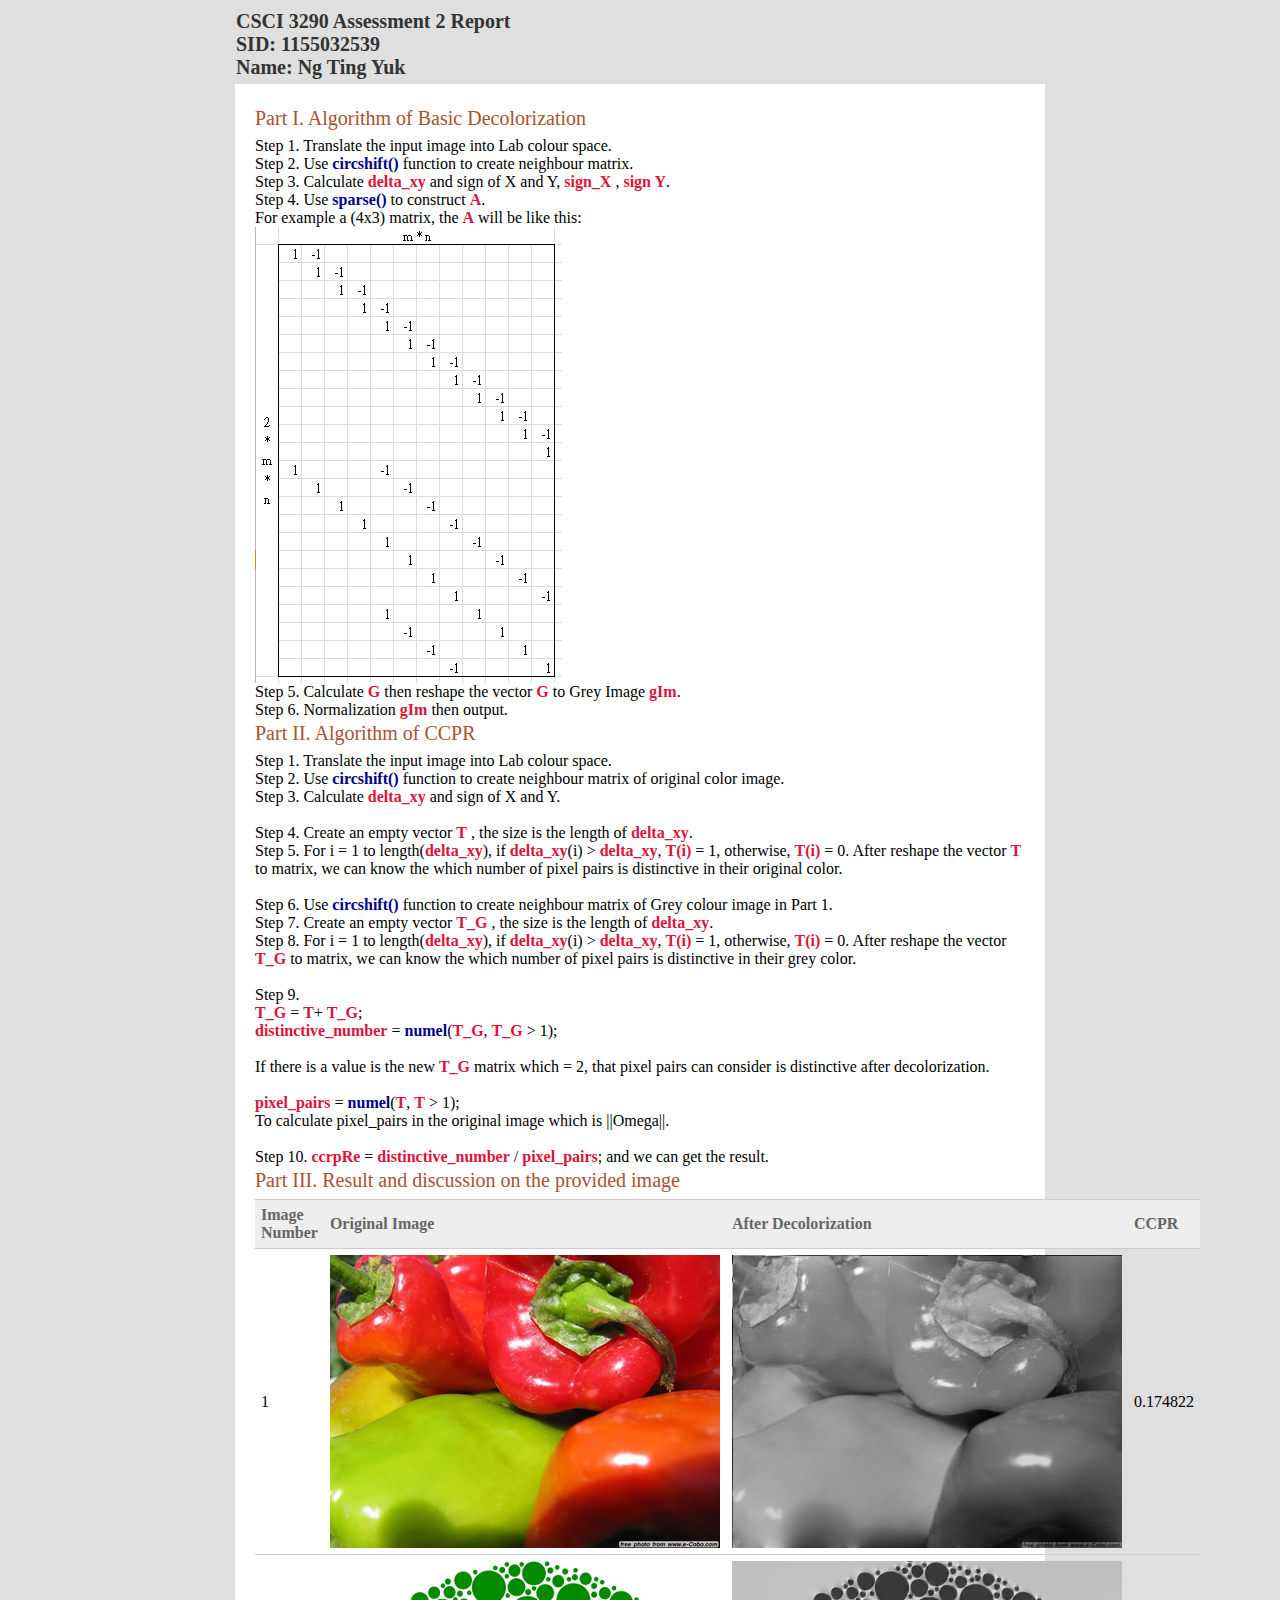
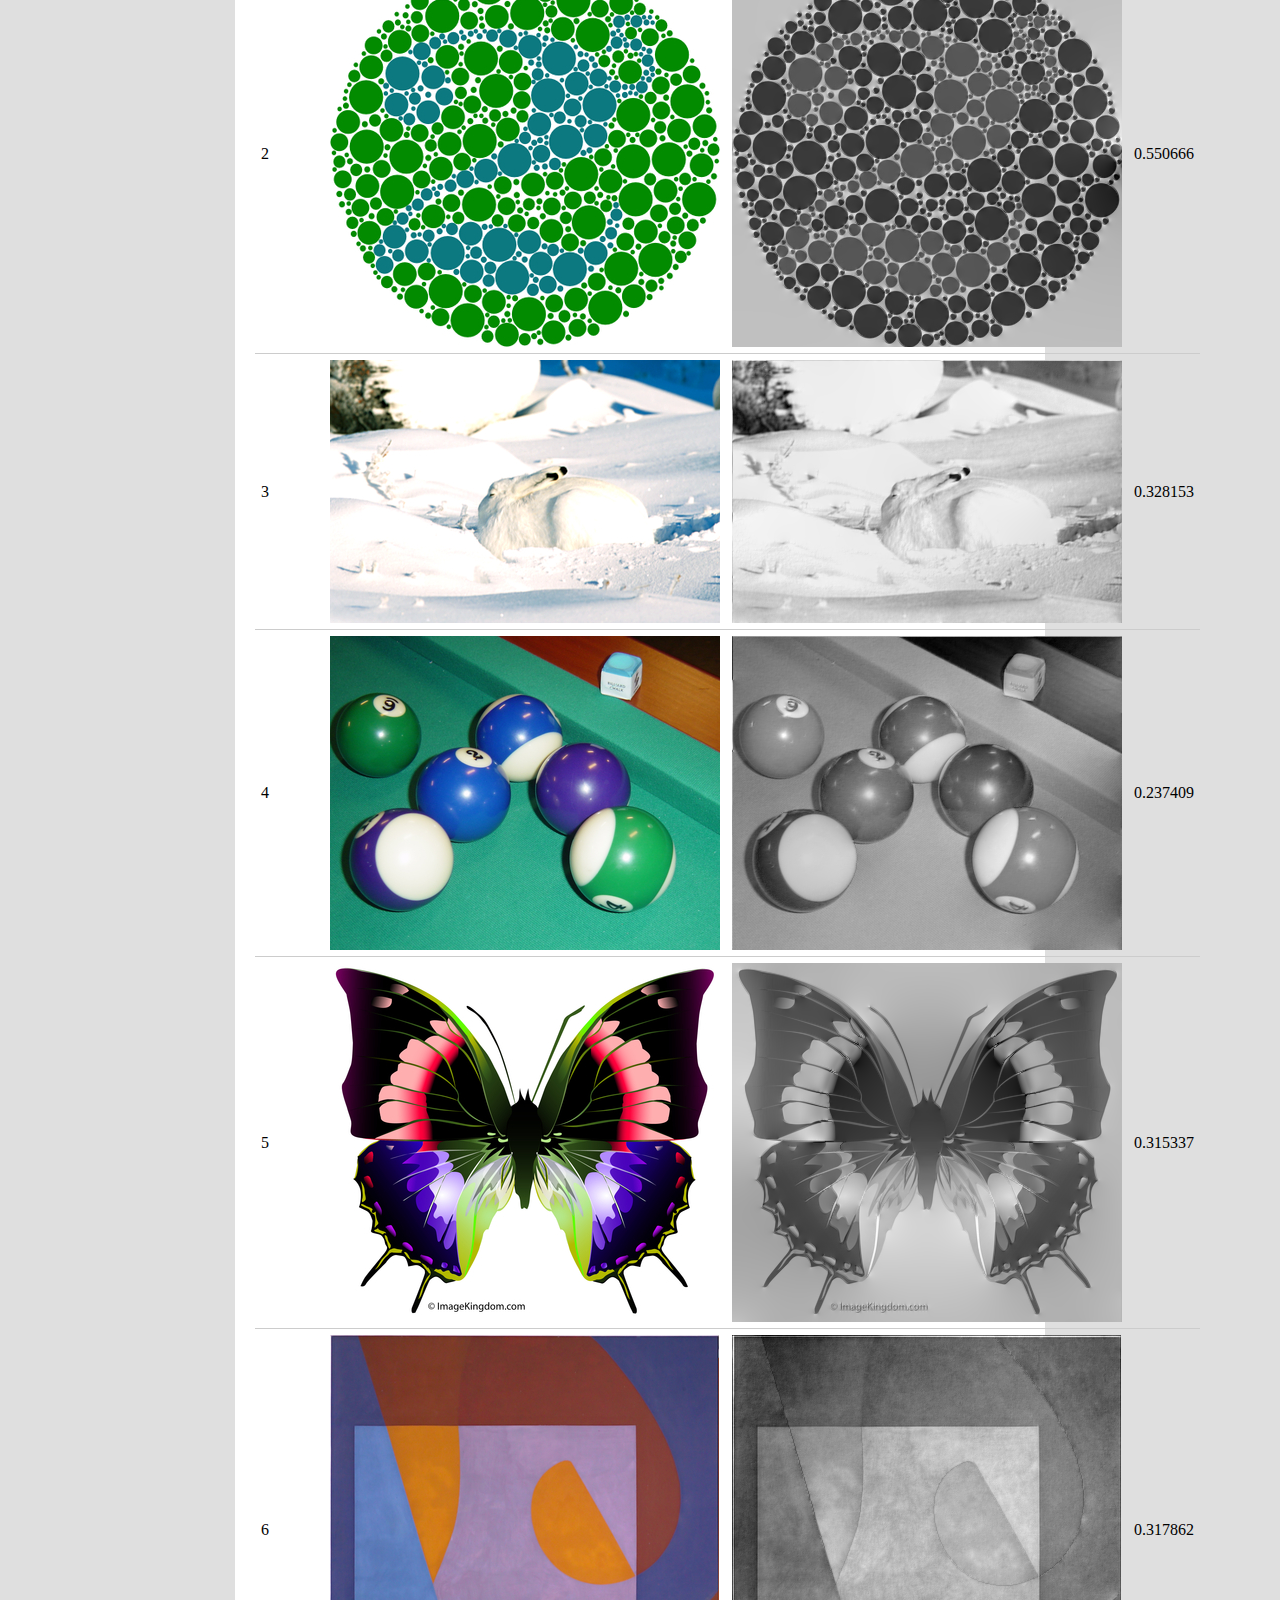
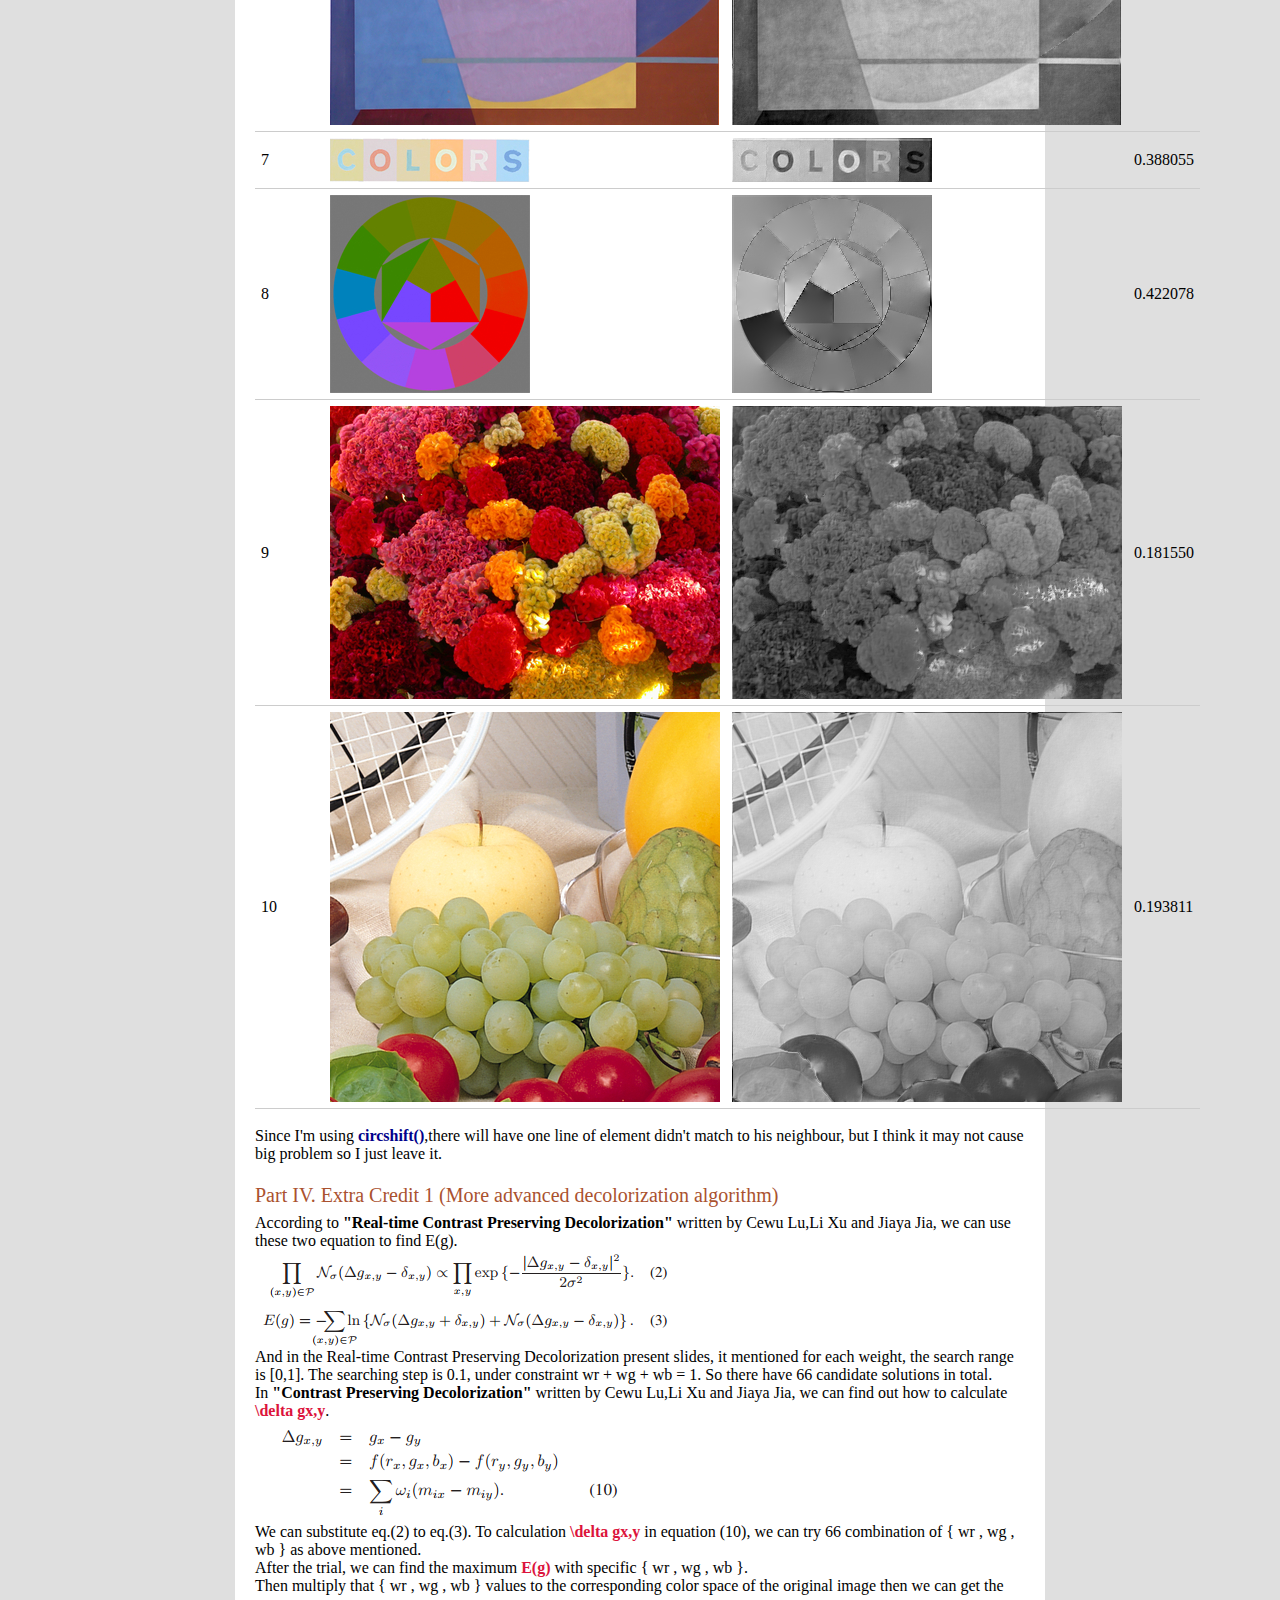
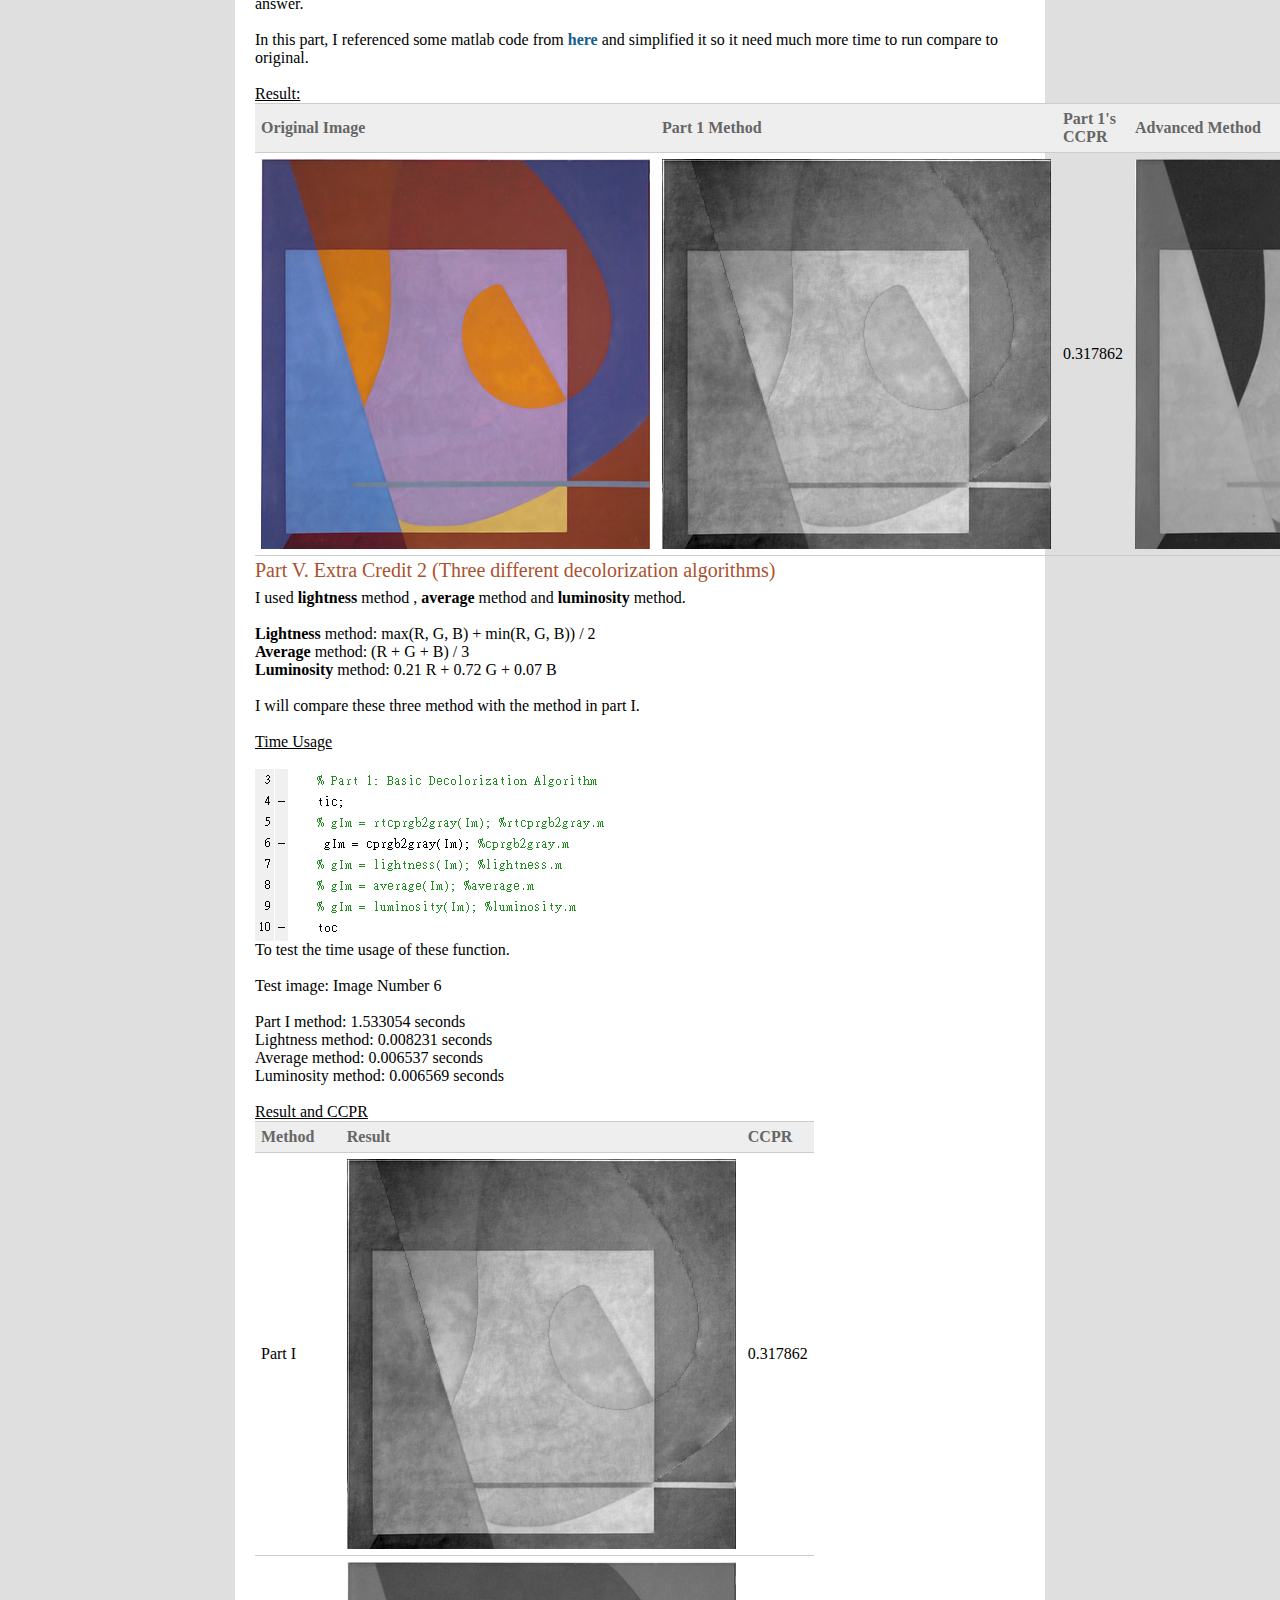
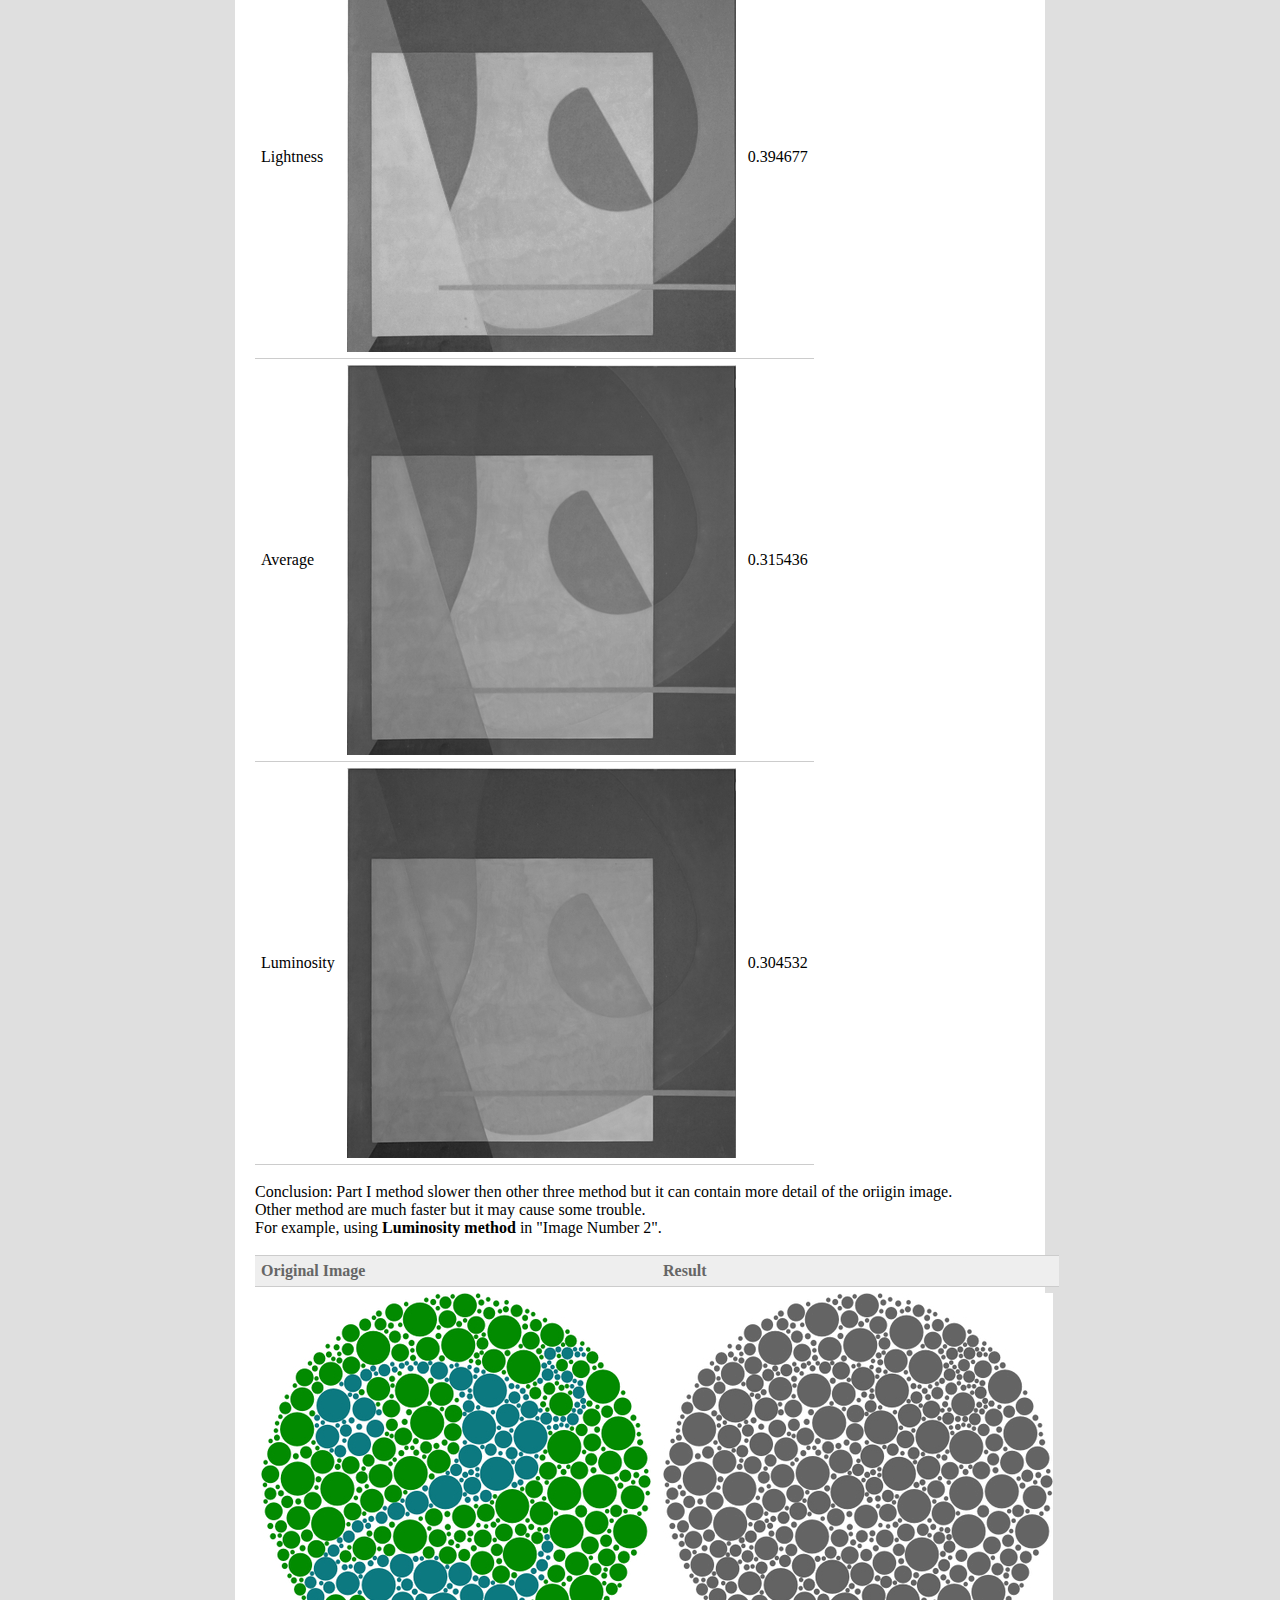
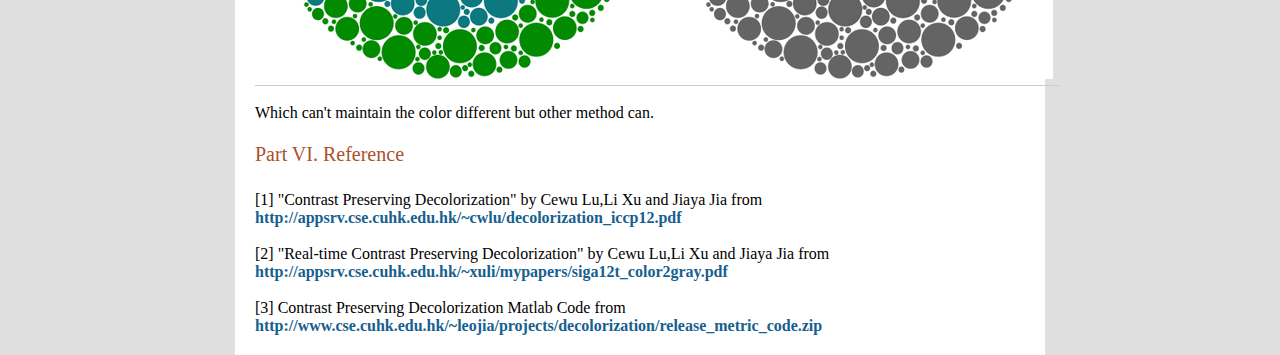
<file: Asg2/html/index.html>
<html>

<head>
<link rel="stylesheet" type="text/css" href="style.css">
</head>

<body>
<div id="main">
	<div id="header">
			<div id="head">CSCI 3290 Assessment 2 Report</div>
			<div id="head">SID: 1155032539</div>
			<div id="head">Name: Ng Ting Yuk</div>
	</div>
	<div id="content">
			<div class="title">Part I. Algorithm of Basic Decolorization</div>
			
			<div>Step 1. Translate the input image into Lab colour space. <br />
			Step 2. Use <b class="function">circshift()</b> function to create neighbour matrix.<br />
			Step 3. Calculate <b class="value">delta_xy</b> and sign of X and Y, <b class="value">sign_X</b> , <b class="value">sign Y</b>.<br />
			Step 4. Use <b class="function">sparse()</b> to construct <b class="value">A</b>.<br />
			For example a (4x3) matrix, the <b class="value">A</b> will be like this:<br />
			<img src="./image/fig4.png" />
			<br />
			Step 5. Calculate <b class="value">G</b> then reshape the vector <b class="value">G</b> to Grey Image <b class="value">gIm</b>.<br />
			Step 6. Normalization <b class="value">gIm</b> then output.<br />
			<div class="title">Part II. Algorithm of CCPR</div>
			
			<div>
			Step 1. Translate the input image into Lab colour space.<br />
			Step 2. Use <b class="function">circshift()</b> function to create neighbour matrix of original color image.<br />
			Step 3. Calculate <b class="value">delta_xy</b> and sign of X and Y.<br />
			 <br />
			Step 4. Create an empty vector <b class="value">T</b> , the size is the length of <b class="value">delta_xy</b>.<br />
			Step 5. For i = 1 to length(<b class="value">delta_xy</b>), if <b class="value">delta_xy</b>(i) > <b class="value">delta_xy</b>, <b class="value">T(i)</b> = 1, otherwise, <b class="value">T(i)</b> = 0. After reshape the vector <b class="value">T</b> to matrix, we can know the which number of pixel pairs is distinctive in their original color.<br />
			 <br />
			Step 6. Use <b class="function">circshift()</b> function to create neighbour matrix of Grey colour image in Part 1.<br />
			Step 7. Create an empty vector <b class="value">T_G</b> , the size is the length of <b class="value">delta_xy</b>.<br />
			Step 8. For i = 1 to length(<b class="value">delta_xy</b>), if <b class="value">delta_xy</b>(i) > <b class="value">delta_xy</b>, <b class="value">T(i)</b> = 1, otherwise, <b class="value">T(i)</b> = 0. After reshape the vector <b class="value">T_G</b> to matrix, we can know the which number of pixel pairs is distinctive in their grey color.<br />
			 <br />
			Step 9.<br />
			<b class="value">T_G</b> = <b class="value">T</b>+ <b class="value">T_G</b>;<br />
			<b class="value">distinctive_number</b> = <b class="function">numel</b>(<b class="value">T_G</b>, <b class="value">T_G</b> > 1);<br />
			 <br />
			If there is a value is the new <b class="value">T_G</b> matrix which = 2, that pixel pairs can consider is distinctive after decolorization.<br />
			 <br />
			<b class="value">pixel_pairs</b> = <b class="function">numel</b>(<b class="value">T</b>, <b class="value">T</b> > 1);<br />
			To calculate pixel_pairs in the original image which is  ||Omega||.<br />
			 <br />
			Step 10. <b class="value">ccrpRe</b> = <b class="value">distinctive_number</b> / <b class="value">pixel_pairs</b>; and we can get the result.<br />
			</div>

			<div class="title">Part III. Result and discussion on the provided image</div>
			<div>
			<table>
			<tr>
			<th>Image Number</th>
			<th>Original Image</th>
			<th>After Decolorization</th>
			<th>CCPR</th>
			</tr>
			<tr>
			<td>1</td>
			<td><img src="./image/1.png" height="50%" /></td>
			<td><img src="./image/result-1.png" height="50%" /></td>
			<td>0.174822</td>	
			</tr>
			<tr>
			<td>2</td>
			<td><img src="./image/2.png" height="50%" /></td>
			<td><img src="./image/result-2.png" height="50%" /></td>
			<td>0.550666</td>	
			</tr>
			<tr>
			<td>3</td>
			<td><img src="./image/3.png" height="50%" /></td>
			<td><img src="./image/result-3.png" height="50%" /></td>
			<td>0.328153</td>	
			</tr>
			<tr>
			<td>4</td>
			<td><img src="./image/4.png" height="50%" /></td>
			<td><img src="./image/result-4.png" height="50%" /></td>
			<td>0.237409</td>	
			</tr>
			<tr>
			<td>5</td>
			<td><img src="./image/5.png" height="50%" /></td>
			<td><img src="./image/result-5.png" height="50%" /></td>
			<td>0.315337</td>	
			</tr>
			<tr>
			<td>6</td>
			<td><img src="./image/6.png" height="50%" /></td>
			<td><img src="./image/result-6.png" height="50%" /></td>
			<td>0.317862</td>	
			</tr>
			<tr>
			<td>7</td>
			<td><img src="./image/7.png" /></td>
			<td><img src="./image/result-7.png"/></td>
			<td>0.388055</td>	
			</tr>
			<tr>
			<td>8</td>
			<td><img src="./image/8.png"/></td>
			<td><img src="./image/result-8.png" /></td>
			<td>0.422078</td>	
			</tr>
			<tr>
			<td>9</td>
			<td><img src="./image/9.png" height="50%" /></td>
			<td><img src="./image/result-9.png" height="50%" /></td>
			<td>0.181550</td>	
			</tr>
			<tr>
			<td>10</td>
			<td><img src="./image/10.png" height="50%" /></td>
			<td><img src="./image/result-10.png" height="50%" /></td>
			<td>0.193811</td>	
			</tr>
			</table>
			<br />
			<div>Since I'm using <b class="function">circshift()</b>,there will have one line of element didn't match to his neighbour, but I think it may not cause big problem so I just leave it.</div>
			<br />
			<div class="title">Part IV. Extra Credit 1 (More advanced decolorization algorithm)</div>
			<div> According to <b>"Real-time Contrast Preserving Decolorization"</b> written by Cewu Lu,Li Xu and Jiaya Jia, we can use these two equation to find E(g). <br />
			<img src="./image/fig1.png" /><br />
			<img src="./image/fig2.png" /><br />
			And in the Real-time Contrast Preserving Decolorization present slides, it mentioned for each weight, the search range is [0,1]. The searching step is 0.1, under constraint wr + wg + wb = 1. So there have 66 candidate solutions in total.<br />
			In <b>"Contrast Preserving Decolorization"</b> written by Cewu Lu,Li Xu and Jiaya Jia, we can find out how to calculate <b class="value">\delta gx,y</b>.<br />
			<img src="./image/fig3.png" /><br />

			We can substitute eq.(2) to eq.(3). To calculation <b class="value">\delta gx,y</b> in equation (10), we can try 66 combination of { wr , wg , wb } as above mentioned.<br />
			After the trial, we can find the maximum <b class="value">E(g)</b> with specific { wr , wg , wb }.<br />
 
			Then multiply that { wr , wg , wb } values to the corresponding color space of the original image then we can get the answer.<br />
			<br />
			In this part, I referenced some matlab code from <a href="http://www.cse.cuhk.edu.hk/~leojia/projects/color2gray/">here</a> and simplified it so it need much more time to run compare to original.<br />
			<br />
			<u>Result:</u><br />
			
			<table>
			<tr>
			<th>Original Image</th>
			<th>Part 1 Method</th>
			<th>Part 1's CCPR</th>
			<th>Advanced Method</th>
			<th>Advanced's CCPR</th>
			</tr>
			<tr>
			<td><img src="./image/6.png" height="50%" /></td>
			<td><img src="./image/result-part1-6.png" height="50%" /></td>
			<td>0.317862</td>
			<td><img src="./image/result-adv-6.png" height="50%" /></td>
			<td>0.502858</td>
			
			</tr>
			</table>
			</div>
			
			<div class="title">Part V. Extra Credit 2 (Three different decolorization algorithms)</div>
			<div>
			I used <b>lightness</b> method , <b>average</b> method and <b>luminosity</b> method. <br />
			<br />
			<b>Lightness</b> method: max(R, G, B) + min(R, G, B)) / 2<br />
			<b>Average</b> method: (R + G + B) / 3<br />
			<b>Luminosity</b> method: 0.21 R + 0.72 G + 0.07 B<br />
			<br />
			I will compare these three method with the method in part I.<br />
			<br />
			<u>Time Usage </u> <br />
			<br />
			<img src="./image/fig5.png" /><br />
			To test the time usage of these function.<br />
			<br />
			Test image: Image Number 6 <br />
			<br />
			Part I method: 1.533054 seconds <br />
			Lightness method: 0.008231 seconds <br />
			Average method: 0.006537 seconds <br />
			Luminosity method: 0.006569 seconds <br />
			<br />
			<u>Result and CCPR </u> <br />
			<table>
			<tr>
			<th>Method</th>
			<th>Result</th>
			<th>CCPR</th>
			</tr>
			<tr>
			<td>Part I</td>
			<td><img src="./image/result-6.png" height="50%" /></td>
			<td>0.317862</td>
			</tr>
			<tr>
			<td>Lightness</td>
			<td><img src="./image/result-lightness-6.png" height="50%" /></td>
			<td>0.394677</td>
			</tr>
			<tr>
			<td>Average</td>
			<td><img src="./image/result-average-6.png" height="50%" /></td>
			<td>0.315436</td>
			</tr>
			<tr>
			<td>Luminosity</td>
			<td><img src="./image/result-luminosity-6.png" height="50%" /></td>
			<td>0.304532</td>
			</tr>
			</table>
			<br />
			Conclusion: Part I method slower then other three method but it can contain more detail of the oriigin image.<br />
			Other method are much faster but it may cause some trouble.<br />
			For example, using <b>Luminosity method</b> in "Image Number 2".<br />
			<br />
			<table>
			<tr>
			<th>Original Image</th>
			<th>Result</th>
			</tr>
			<tr>
			<td><img src="./image/2.png" height="50%" /></td>
			<td><img src="./image/result-luminosity-2.png" height="50%" /></td>
			</tr>
			</table>
			<br />
			Which can't maintain the color different but other method can.<br />
			</div>
			<br />
			<div class="title">Part VI. Reference</div><br />
			<div>
			[1] "Contrast Preserving Decolorization" by Cewu Lu,Li Xu and Jiaya Jia from <a href="http://appsrv.cse.cuhk.edu.hk/~cwlu/decolorization_iccp12.pdf">http://appsrv.cse.cuhk.edu.hk/~cwlu/decolorization_iccp12.pdf</a><br />
			<br />
			[2] "Real-time Contrast Preserving Decolorization" by Cewu Lu,Li Xu and Jiaya Jia from <a href="http://appsrv.cse.cuhk.edu.hk/~xuli/mypapers/siga12t_color2gray.pdf">http://appsrv.cse.cuhk.edu.hk/~xuli/mypapers/siga12t_color2gray.pdf</a><br />
			<br />
			[3] Contrast Preserving Decolorization Matlab Code from <a href="http://www.cse.cuhk.edu.hk/~leojia/projects/decolorization/release_metric_code.zip">http://www.cse.cuhk.edu.hk/~leojia/projects/decolorization/release_metric_code.zip</a><br />
			</div>
			</div>
	</div>
</div>
</body>

</html>
</file>
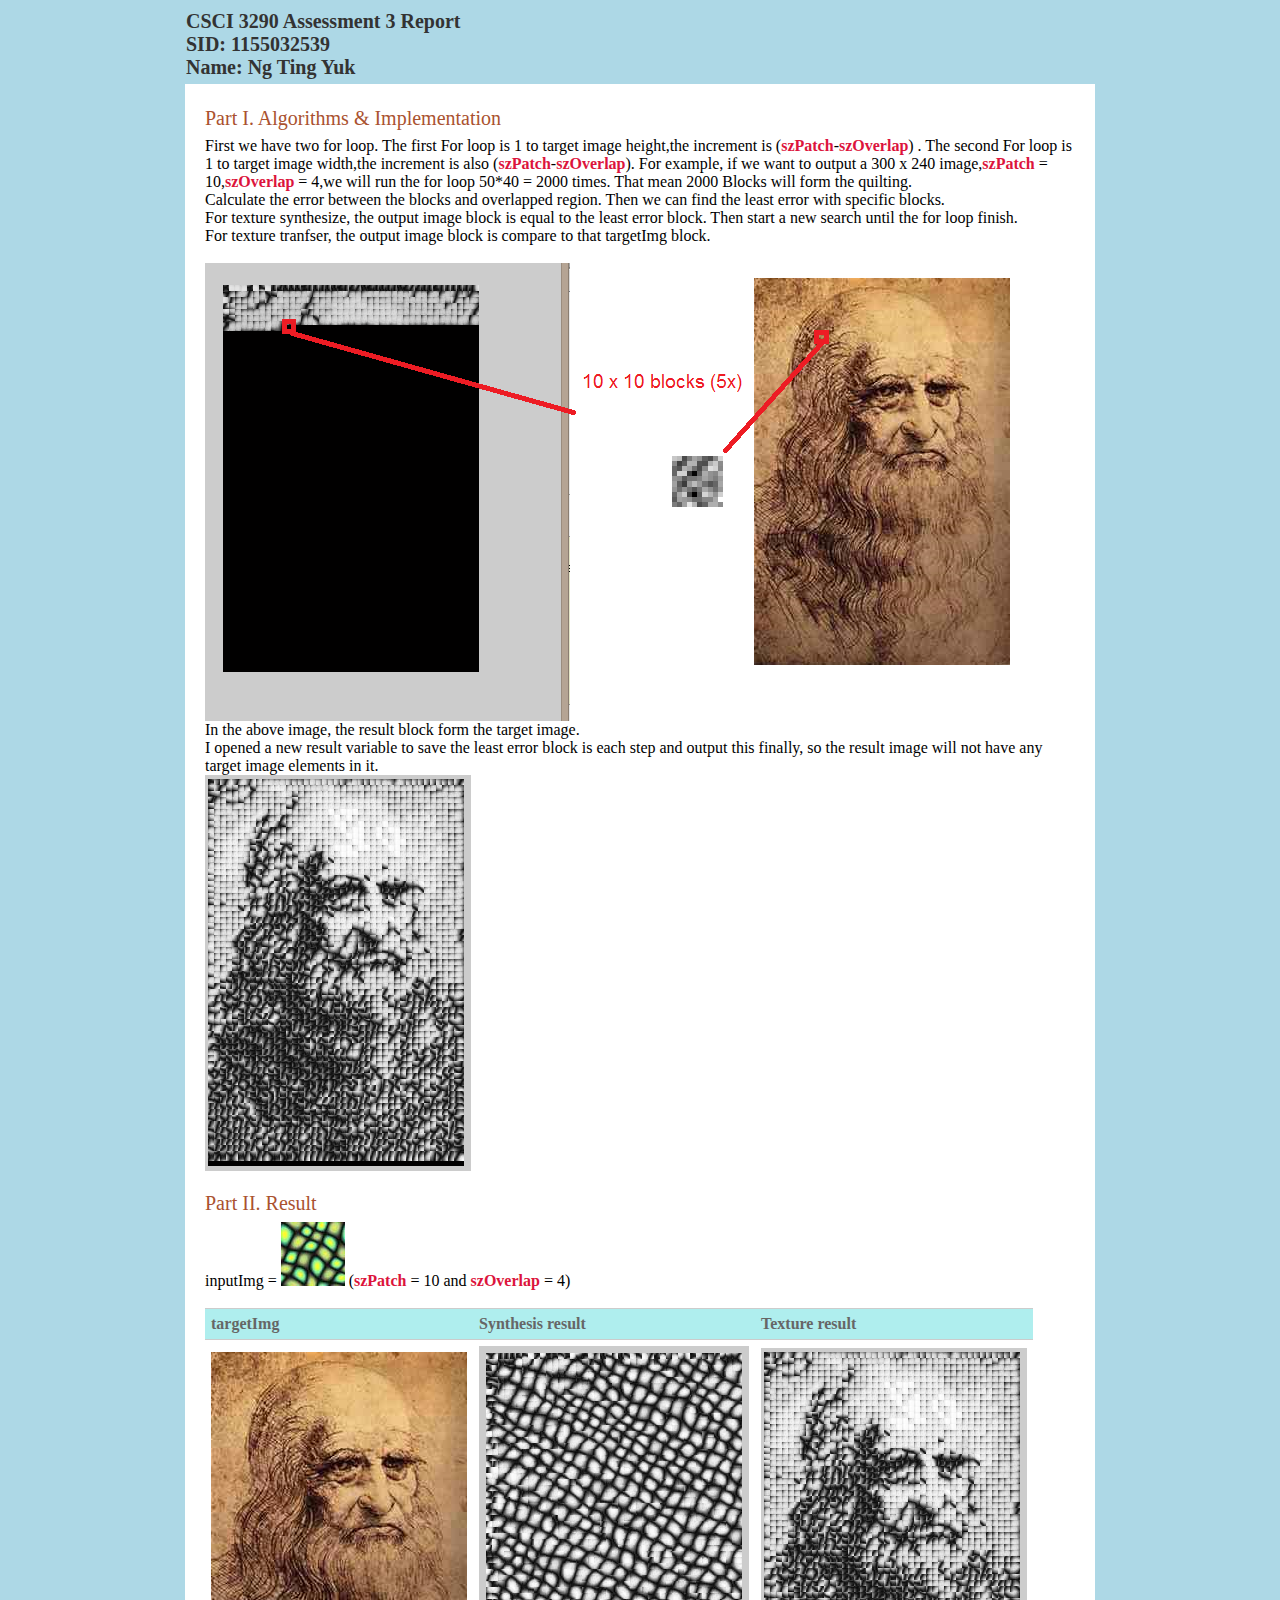
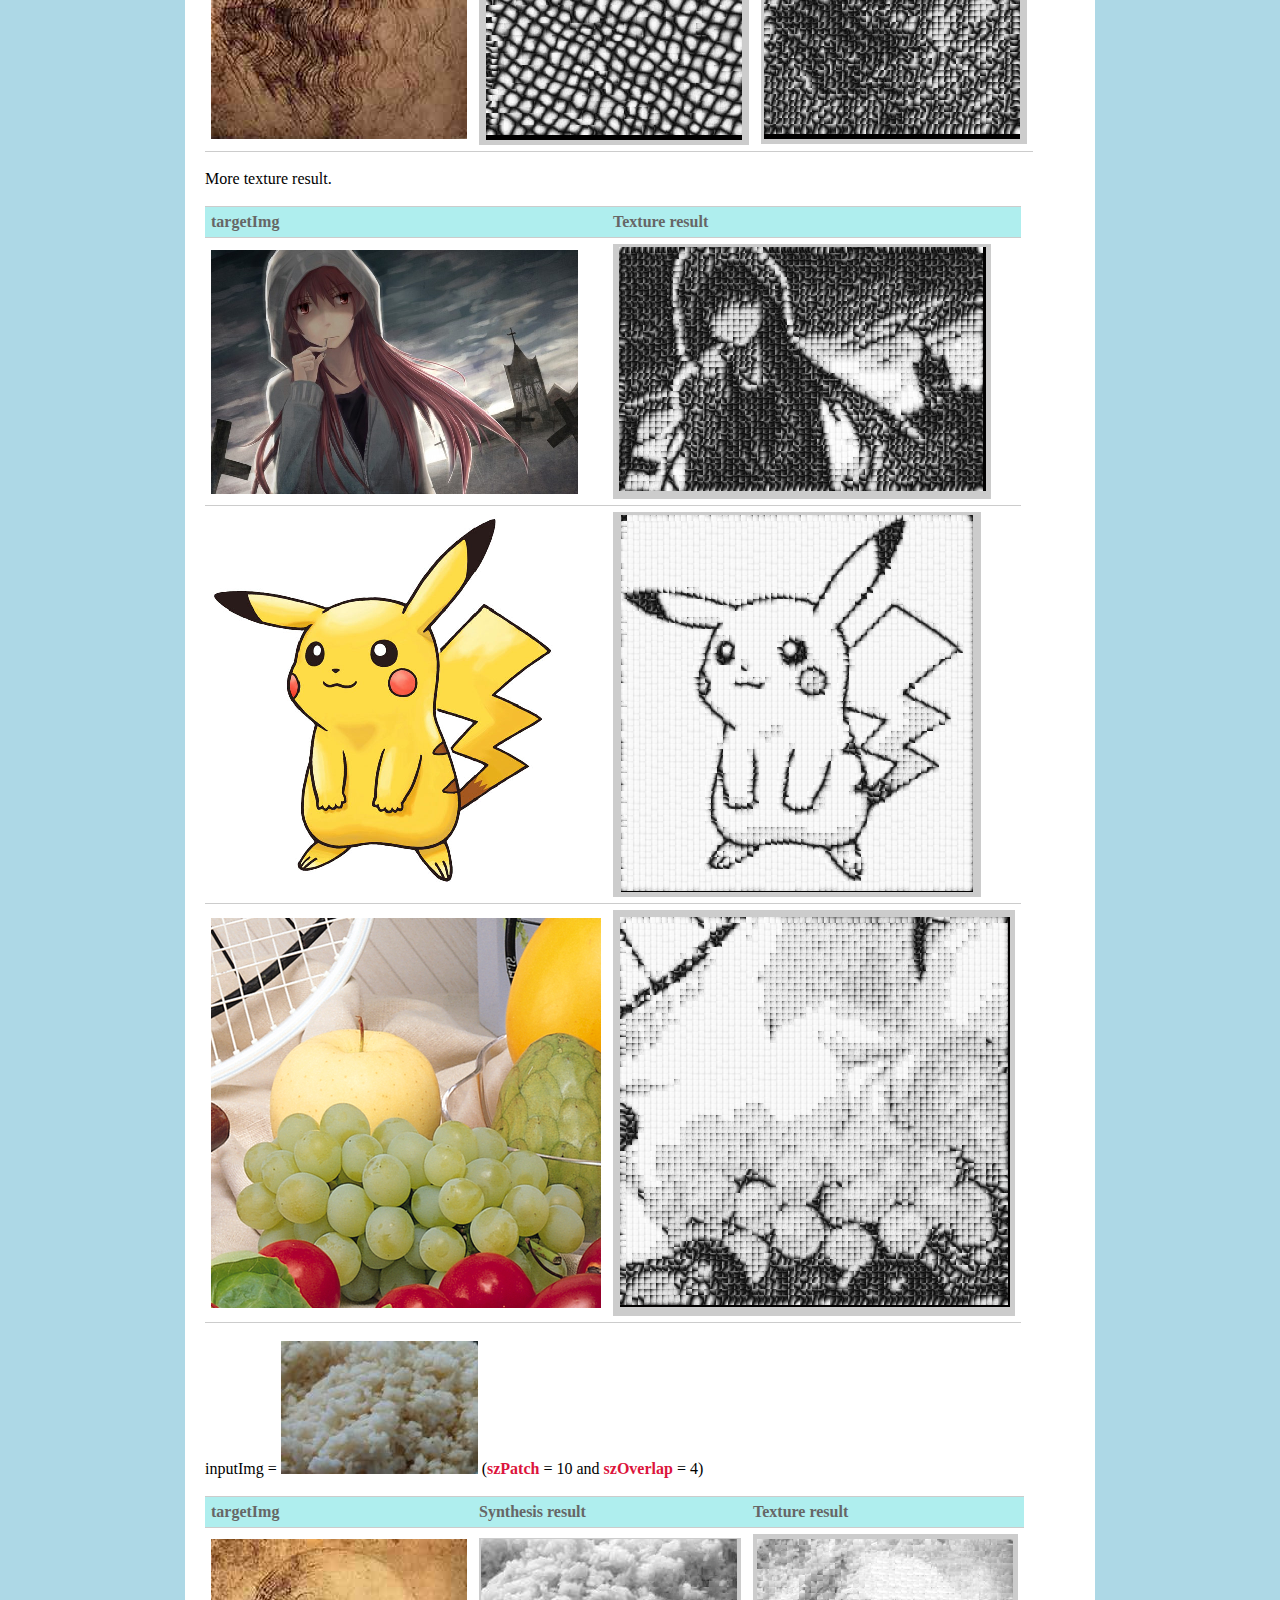
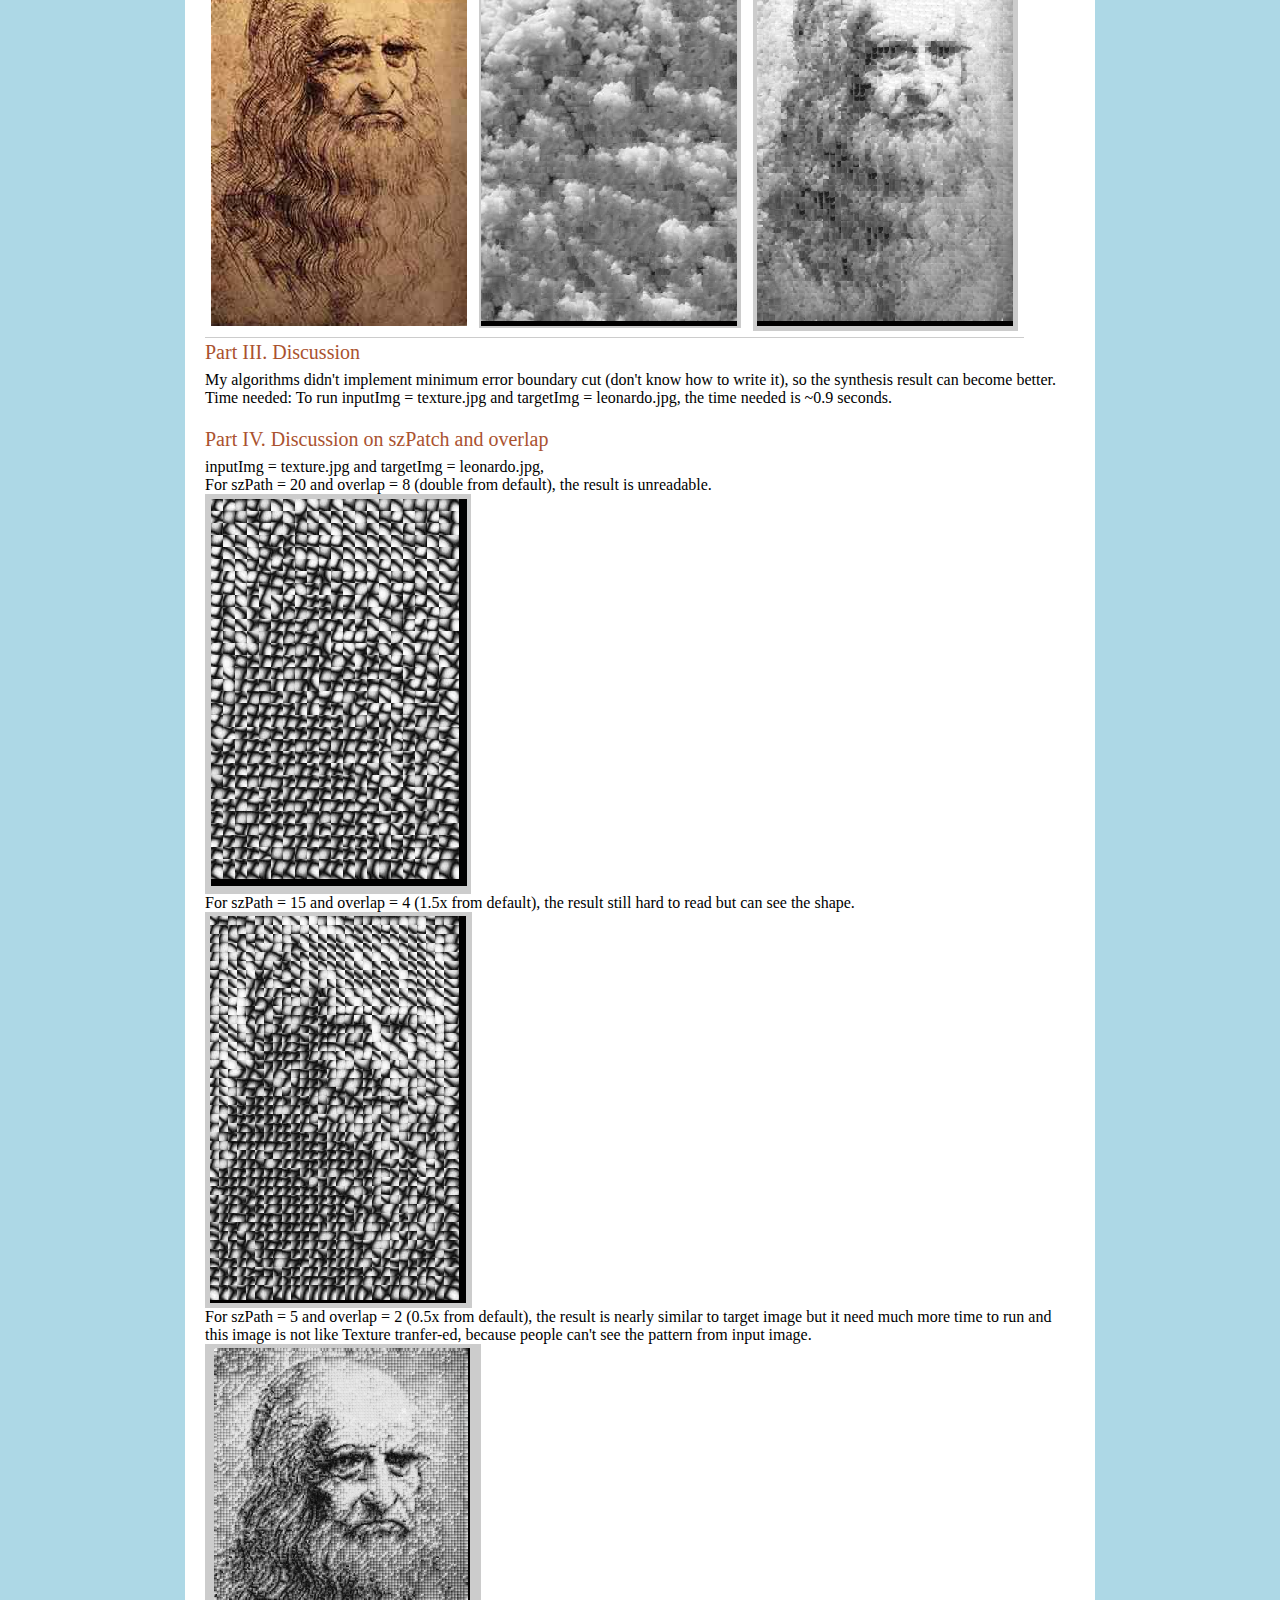
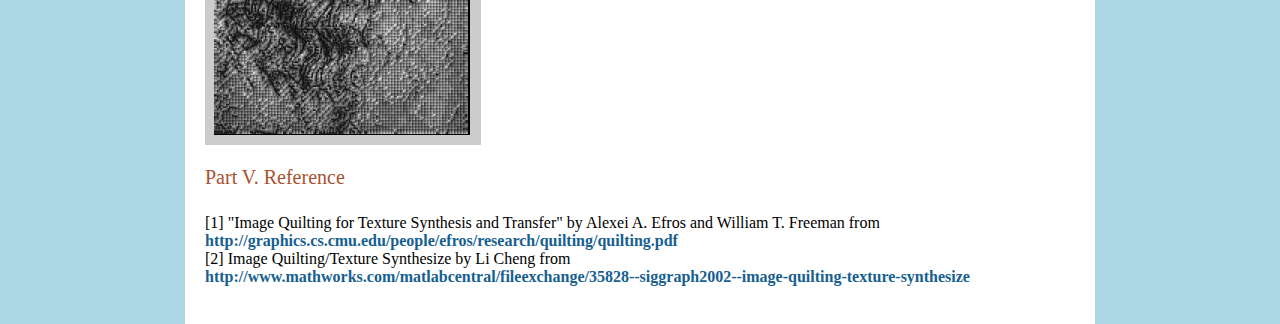
<file: Asg3/html/index.html>
<html>

<head>
<link rel="stylesheet" type="text/css" href="style.css">
</head>

<body>
<div id="main">
	<div id="header">
			<div id="head">CSCI 3290 Assessment 3 Report</div>
			<div id="head">SID: 1155032539</div>
			<div id="head">Name: Ng Ting Yuk</div>
	</div>
	<div id="content">
			<div class="title">Part I. Algorithms & Implementation</div>
			<div>First we have two for loop. The first For loop is 1 to target image height,the increment is (<b class="value">szPatch</b>-<b class="value">szOverlap</b>) . The second For loop is 1 to target image width,the increment is also (<b class="value">szPatch</b>-<b class="value">szOverlap</b>). For example, if we want to output a 300 x 240 image,<b class="value">szPatch</b> = 10,<b class="value">szOverlap</b> = 4,we will run the for loop 50*40 = 2000 times. That mean 2000 Blocks will form the quilting.</div>
			<div>Calculate the error between the blocks and overlapped region. Then we can find the least error with specific blocks.</div>
			<div>For texture synthesize, the output image block is equal to the least error block. Then start a new search until the for loop finish.</div>
			<div>For texture tranfser, the output image block is compare to that targetImg block. </div>
			<div><br /></div>
			<div><img src="./image/fig1.png" /></div>
			<div>In the above image, the result block form the target image.</div>
			<div>I opened a new result variable to save the least error block is each step and output this finally, so the result image will not have any target image elements in it.</div>
			<div><img src="./image/fig3.png" /></div>
			<div><br /></div>		
			<div class="title">Part II. Result</div>
			<div>inputImg = <img src="./image/texture.jpg" /> (<b class="value">szPatch</b> = 10 and <b class="value">szOverlap</b> = 4) </div><br />
			<div>
			<table>
			<tr>
			<th>targetImg</th>
			<th>Synthesis result</th>
			<th>Texture result</th>
			</tr>
			<tr>
			<td><img src="./image/leonardo.jpg" /></td>
			<td><img src="./image/tran1.png" /></td>
			<td><img src="./image/text1.png" /></td>
			</tr>
			</table>
			<br />
			<div>More texture result.</div>
			<br />
			<table>
			<tr>
			<th>targetImg</th>
			<th>Texture result</th>
			</tr>
			<tr>
			<td><img src="./image/image1.png" /></td>
			<td><img src="./image/text3.png" /></td>
			</tr>
			<tr>
			<td><img src="./image/pikachu.png" /></td>
			<td><img src="./image/text4.png" /></td>
			</tr>
			<tr>
			<td><img src="./image/image2.png" /></td>
			<td><img src="./image/text5.png" /></td>
			</tr>
			</table>
			
			</div>
			<br />
			<div>inputImg = <img src="./image/yogurt.png" /> (<b class="value">szPatch</b> = 10 and <b class="value">szOverlap</b> = 4) </div><br />
			<div>
			<table>
			<tr>
			<th>targetImg</th>
			<th>Synthesis result</th>
			<th>Texture result</th>
			</tr>
			<tr>
			<td><img src="./image/leonardo.jpg" /></td>
			<td><img src="./image/tran2.png" /></td>
			<td><img src="./image/text2.png" /></td>
			</tr>
			</table>
			</div>
			<div class="title">Part III. Discussion</div>
			<div>My algorithms didn't implement minimum error boundary cut (don't know how to write it), so the synthesis result can become better.</div>
			<div>Time needed: To run inputImg = texture.jpg and targetImg = leonardo.jpg, the time needed is ~0.9 seconds.</div>
			<br />
			<div class="title">Part IV. Discussion on szPatch and overlap</div>
			<div>inputImg = texture.jpg and targetImg = leonardo.jpg,</div>
			<div>For szPath = 20 and overlap = 8 (double from default), the result is unreadable.</div>
			<div><img src="./image/fig4.png" /></div>
			<div>For szPath = 15 and overlap = 4 (1.5x from default), the result still hard to read but can see the shape.</div>
			<div><img src="./image/fig5.png" /></div>
			<div>For szPath = 5 and overlap = 2 (0.5x from default), the result is nearly similar to target image but it need much more time to run and this image is not like Texture tranfer-ed, because people can't see the pattern from input image.</div>
			<div><img src="./image/fig6.png" /></div>
			<br />
			<div class="title">Part V. Reference</div><br />
			<div>
			[1] "Image Quilting for Texture Synthesis and Transfer" by Alexei A. Efros and William T. Freeman from <a href="http://graphics.cs.cmu.edu/people/efros/research/quilting/quilting.pdf">http://graphics.cs.cmu.edu/people/efros/research/quilting/quilting.pdf</a><br />
			[2] Image Quilting/Texture Synthesize by Li Cheng from <br /> <a href="http://www.mathworks.com/matlabcentral/fileexchange/35828--siggraph2002--image-quilting-texture-synthesize">http://www.mathworks.com/matlabcentral/fileexchange/35828--siggraph2002--image-quilting-texture-synthesize</a><br />
			<br />
			</div>
			
	</div>
</div>
</body>

</html>
</file>
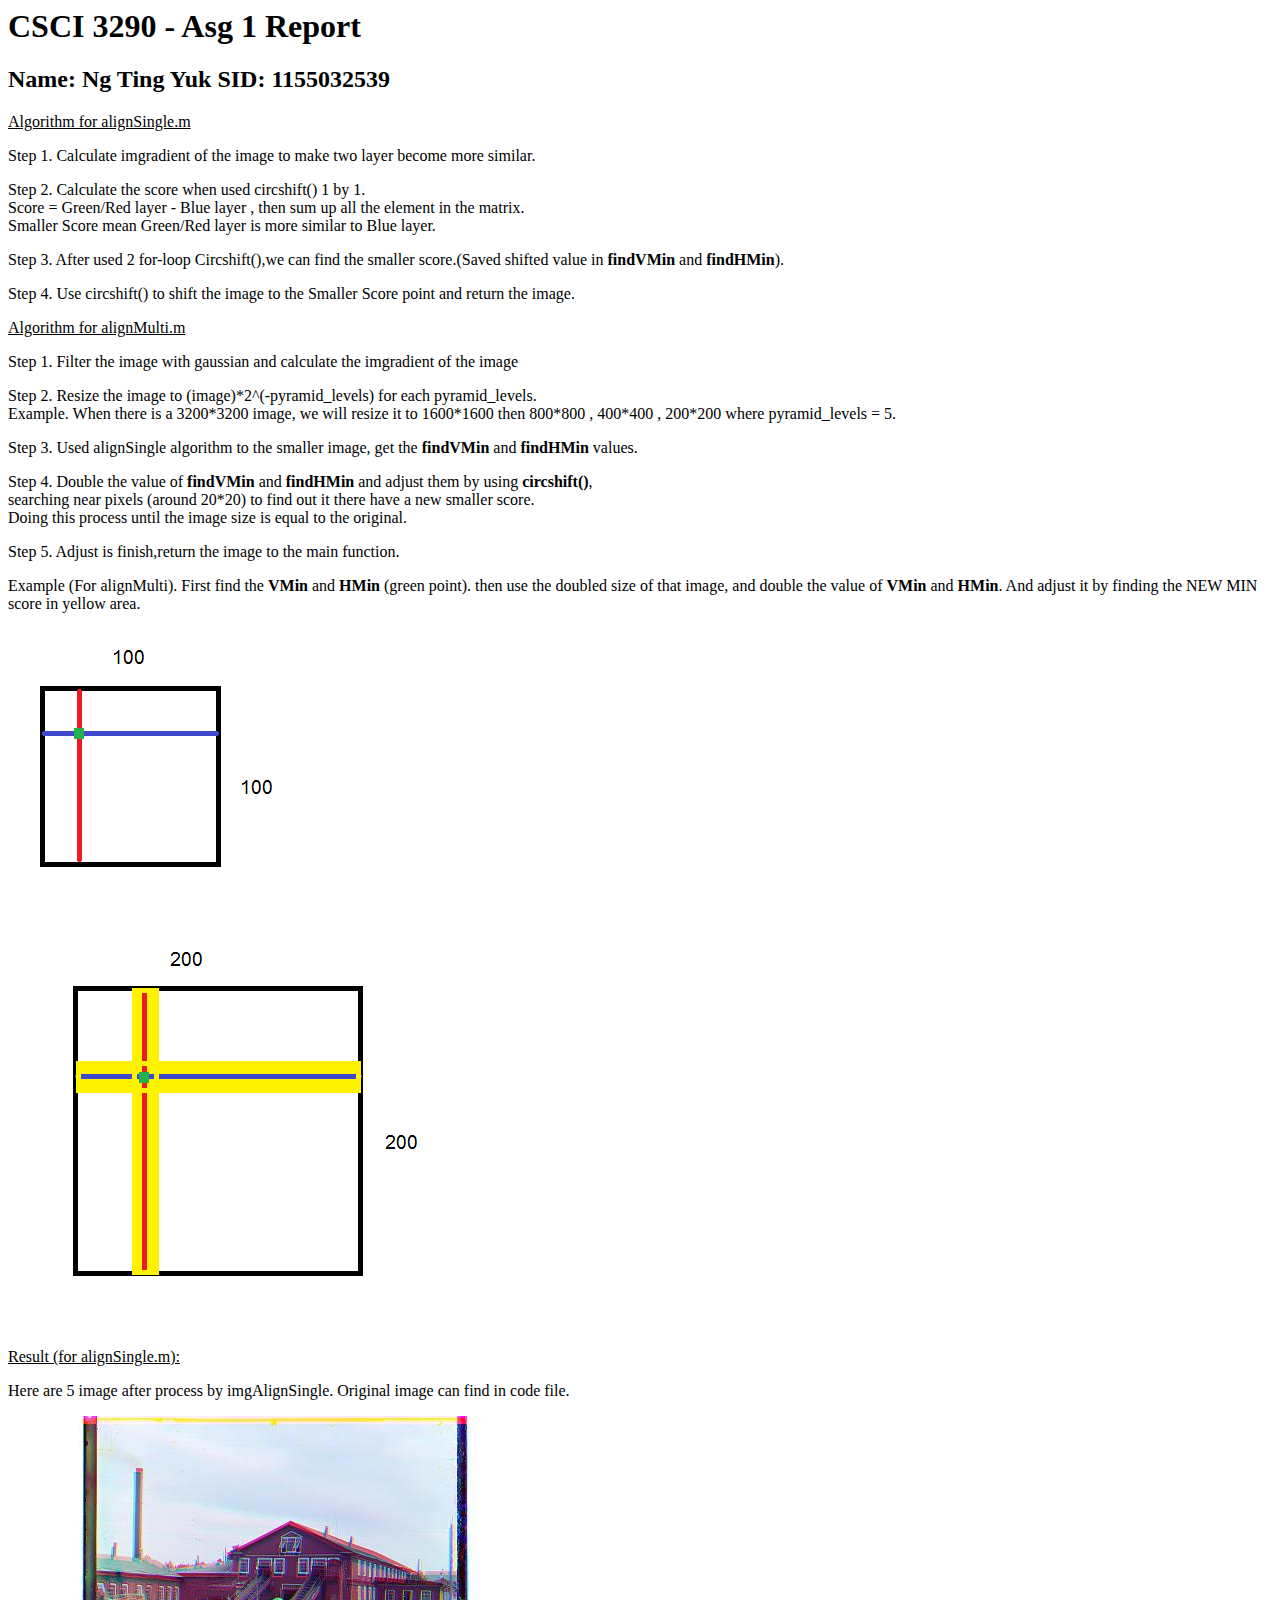
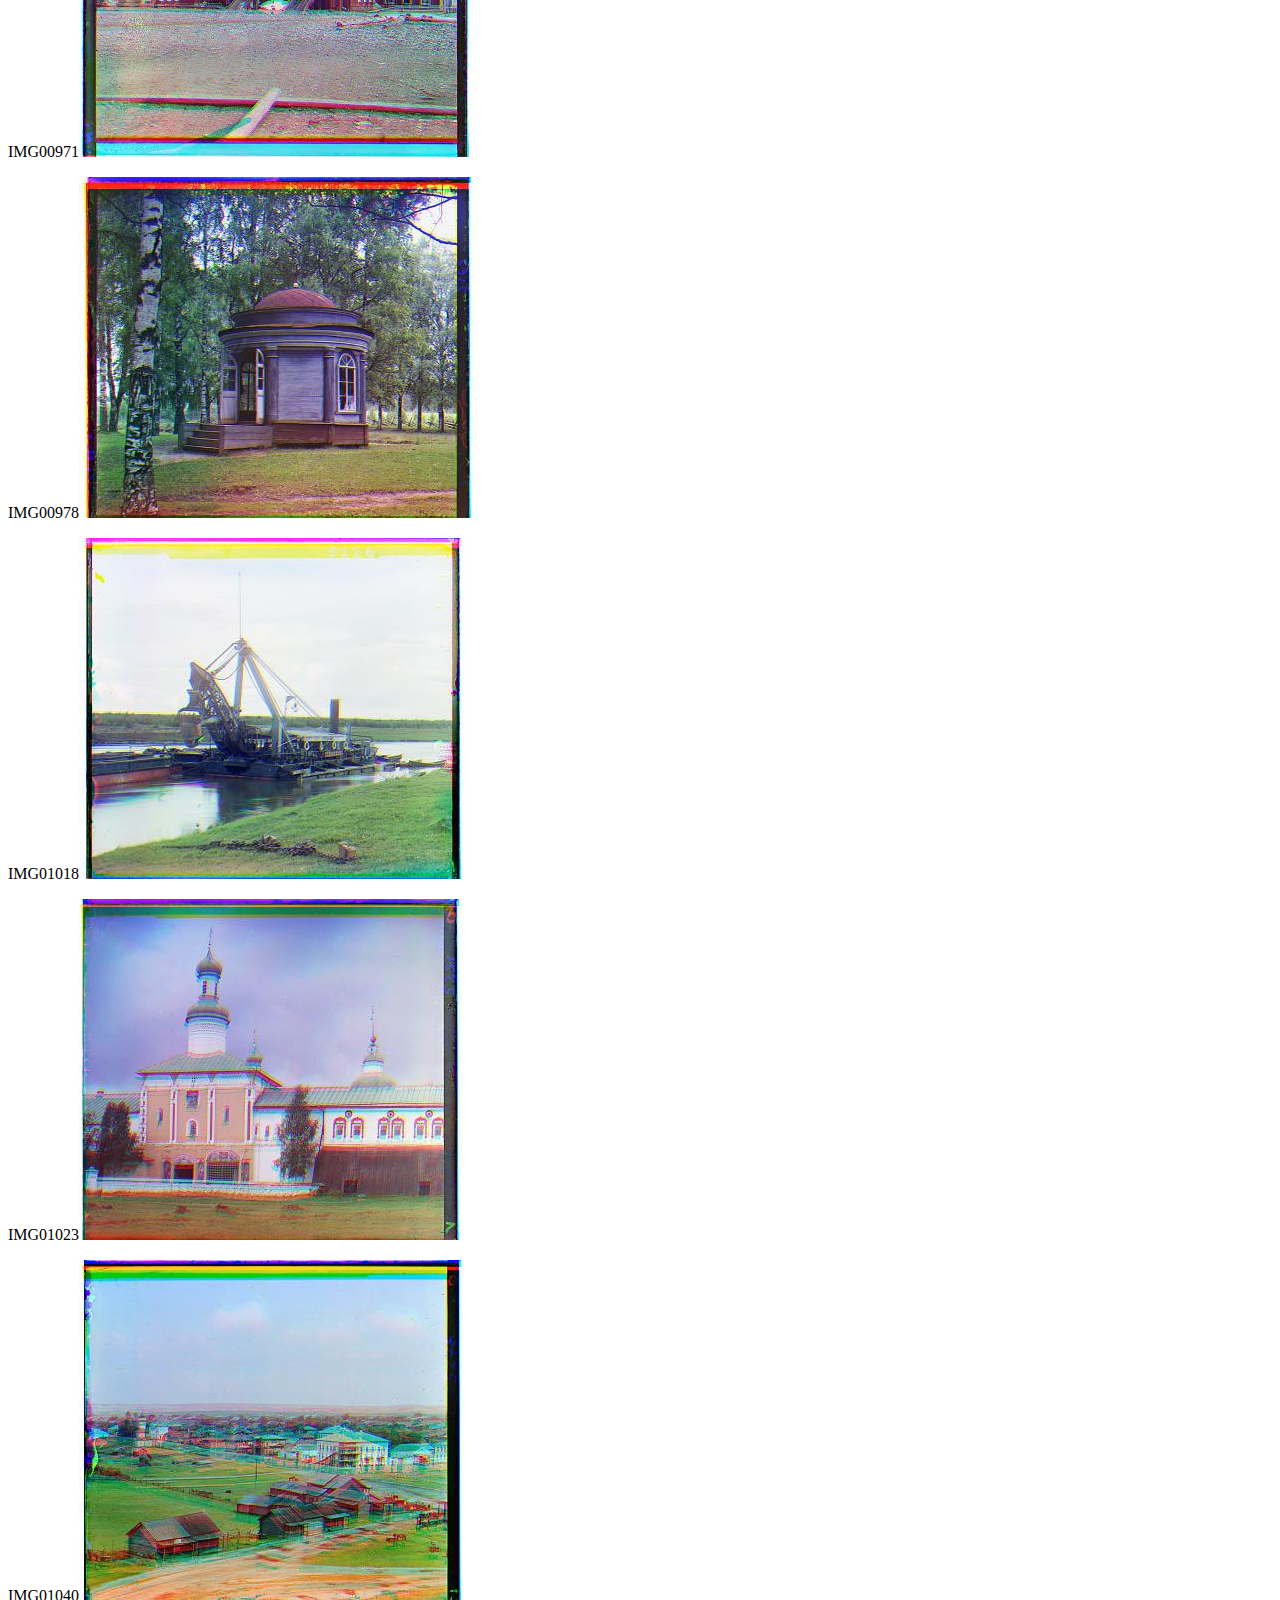
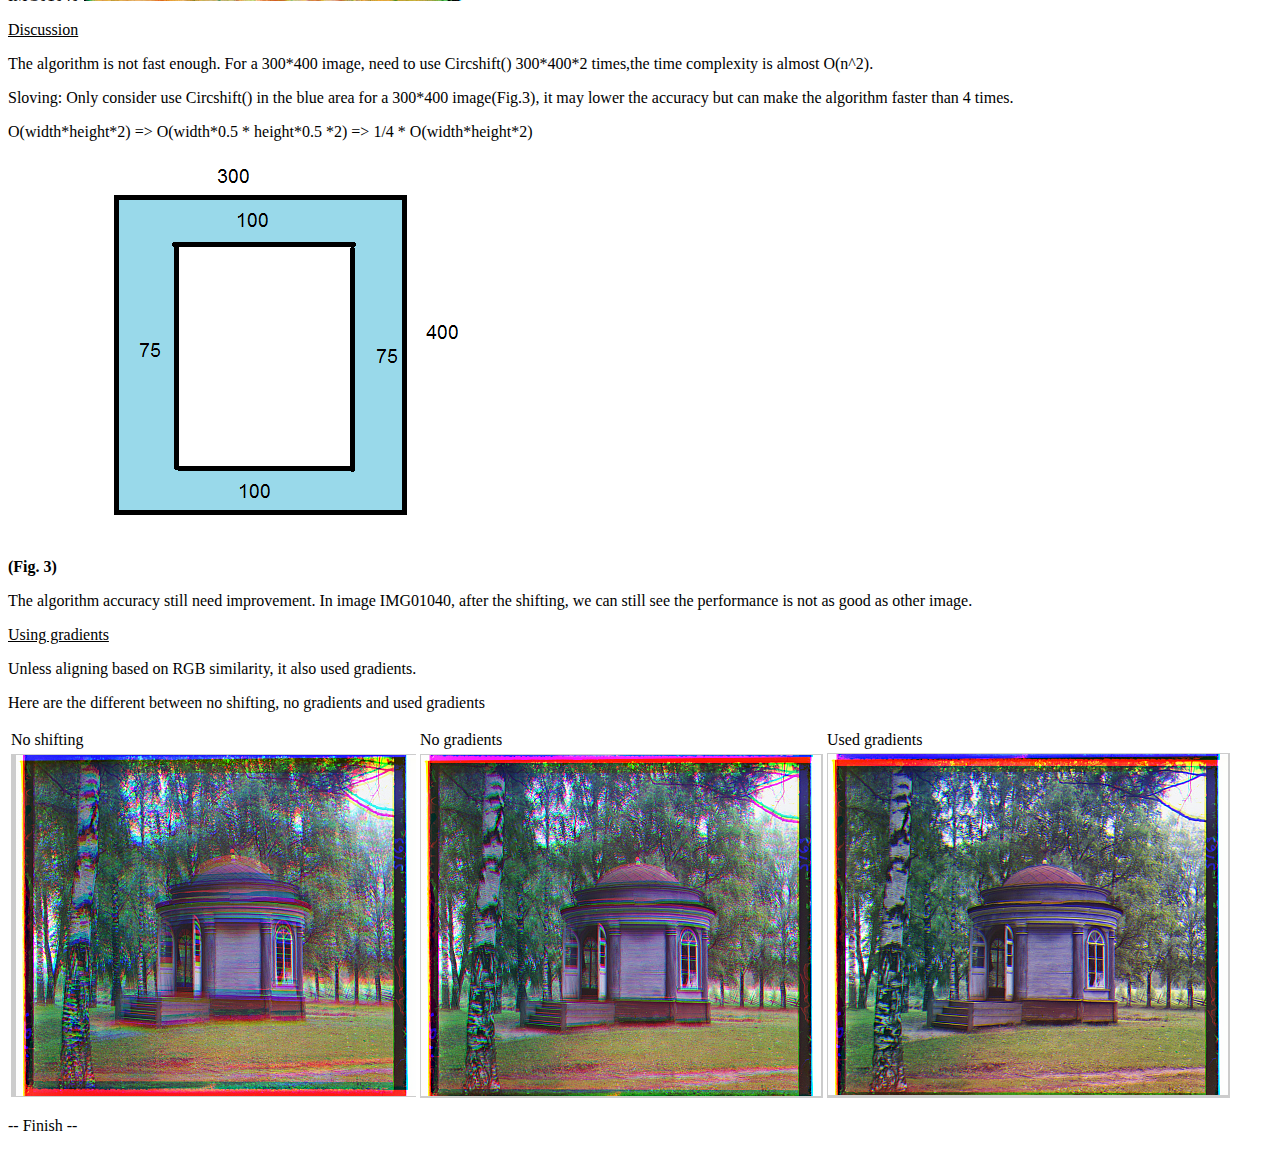
<file: Asg1/Answer/html/index.html>
<html>


<body>

<h1>CSCI 3290 - Asg 1 Report <h1>

<h2>Name: Ng Ting Yuk SID: 1155032539 </h2>


<p><u>Algorithm for alignSingle.m </u></p>

<p>Step 1. Calculate imgradient of the image to make two layer become more similar.</p>

<p>Step 2. Calculate the score when used circshift() 1 by 1.
<br />
Score = Green/Red layer - Blue layer , then sum up all the element in the matrix.
<br />
Smaller Score mean Green/Red layer is more similar to Blue layer.</p>
<p>Step 3. After used 2 for-loop Circshift(),we can find the smaller score.(Saved shifted value in <b>findVMin</b> and <b>findHMin</b>).</p>
<p>Step 4. Use circshift() to shift the image to the Smaller Score point and return the image.</p>


<p><u>Algorithm for alignMulti.m </u></p>

<p>Step 1. Filter the image with gaussian and calculate the imgradient of the image</p>

<p>Step 2. Resize the image to (image)*2^(-pyramid_levels) for each pyramid_levels.
<br />
Example. When there is a 3200*3200 image, we will resize it to 1600*1600 then 800*800 , 400*400 , 200*200 where pyramid_levels = 5.
</p>

<p>Step 3. Used alignSingle algorithm to the smaller image, get the <b>findVMin</b> and <b>findHMin</b> values.</p>

<p>Step 4. Double the value of <b>findVMin</b> and <b>findHMin</b> and adjust them by using <b>circshift()</b>,
<br />
searching near pixels (around 20*20) to find out it there have a new smaller score.
<br />
Doing this process until the image size is equal to the original.
</p>

<p>Step 5. Adjust is finish,return the image to the main function.</p>

<p>Example (For alignMulti). First find the <b>VMin</b> and <b>HMin</b> (green point). then use the doubled size of that image, and double the value of <b>VMin</b> and <b>HMin</b>. And adjust it by finding the NEW MIN score in yellow area.</p>

<p><img src="./fig1.png" /></p>

<p><img src="./fig2.png" /></p>


<u>Result (for alignSingle.m):</u>
<p>Here are 5 image after process by imgAlignSingle. Original image can find in code file.</p>
<p>IMG00971<img src="./result-00971v.jpg" /></p>
<p>IMG00978<img src="./result-00978v.jpg" /></p>
<p>IMG01018<img src="./result-01018v.jpg" /></p>
<p>IMG01023<img src="./result-01023v.jpg" /></p>
<p>IMG01040<img src="./result-01040v.jpg" /></p>

<u>Discussion</u>

<p>The algorithm is not fast enough. For a 300*400 image, need to use Circshift() 300*400*2 times,the time complexity is almost O(n^2).</p>

<p>Sloving: Only consider use Circshift() in the blue area for a 300*400 image(Fig.3), it may lower the accuracy but can make the algorithm faster than 4 times.</p>

<p>O(width*height*2) => O(width*0.5 * height*0.5 *2) => 1/4 * O(width*height*2)</p>

<p><b>(Fig. 3)</b><img src="./fig3.png" /></p>

<p>The algorithm accuracy still need improvement. In image IMG01040, after the shifting, we can still see the performance is not as good as other image.<p>

<u>Using gradients</u>
<p>Unless aligning based on RGB similarity, it also used gradients.</p>
<p>Here are the different between no shifting, no gradients and used gradients</p>

<table>
<tr>
	<td>No shifting</td>
	<td>No gradients</td>
	<td>Used gradients</td>
</tr>
<tr>
	<td><img src="./noshifting.png" /></td>
	<td><img src="./nogradient.png" /></td>
	<td><img src="./usegradient.png" /></td>
</tr>
</table>


<p> -- Finish -- </p>
</body>

</html>
</file>
<file: Asg2/html/style.css>
b.function {
    color: DarkBlue;
	font-weight: bold;
 }
 
 b.value {
    color: Crimson;
	font-weight: bold;
 }
 
body{
	background-color: DFDFDF;
	margin: 0px;
	text-align: center;
}

div#main{
	width: 810px;
	margin: 0px auto;
	text-align: left;
}

div#header{
	margin-left: 1px;
	margin-top: 10px;
}

div#content{
	margin-top: 5px;
	background-color: #FFF;
	width: 770px !important;
	width: 810px;
	padding: 20px;
	line-height: 18px;
}

div#head{
	font-weight: bold;
	font-size: 20px;
	color: #333333;
}

div.title{
	font-size: 20px;
	color: #aa522f;
	margin: 5px 0px 10px 0px;
}

table{ 
	border-collapse: collapse;
}

th{
	font-weight: bold;
	background-color: #EEEEEE;
	border-top: solid 1px #CCCCCC;
	border-bottom: solid 1px #CCCCCC;
	empty-cells: show;
	padding: 6px;
	color: #666666;
	text-align: left;
}

td{
	border-bottom: solid 1px #CCCCCC;
	empty-cells: show;
	padding: 6px;
}

a{
	font-weight: bold;
	text-decoration: none;
	color: #166090;
}

a:hover{
	text-decoration:underline;
}
</file>
<file: Asg3/html/style.css>
b.function {
    color: DarkBlue;
	font-weight: bold;
 }
 
 b.value {
    color: Crimson;
	font-weight: bold;
 }
 
body{
	background-color: lightblue;
	margin: 0px;
	text-align: center;
}

div#main{
	width: 910px;
	margin: 0px auto;
	text-align: left;
}

div#header{
	margin-left: 1px;
	margin-top: 10px;
}

div#content{
	margin-top: 5px;
	background-color: #FFF;
	width: 870px !important;
	width: 910px;
	padding: 20px;
	line-height: 18px;
}

div#head{
	font-weight: bold;
	font-size: 20px;
	color: #333333;
}

div.title{
	font-size: 20px;
	color: #aa522f;
	margin: 5px 0px 10px 0px;
}

table{ 
	border-collapse: collapse;
}

th{
	font-weight: bold;
	background-color: #afeeee;
	border-top: solid 1px #CCCCCC;
	border-bottom: solid 1px #CCCCCC;
	empty-cells: show;
	padding: 6px;
	color: #666666;
	text-align: left;
}

td{
	border-bottom: solid 1px #CCCCCC;
	empty-cells: show;
	padding: 6px;
}

a{
	font-weight: bold;
	text-decoration: none;
	color: #166090;
}

a:hover{
	text-decoration:underline;
}
</file>
